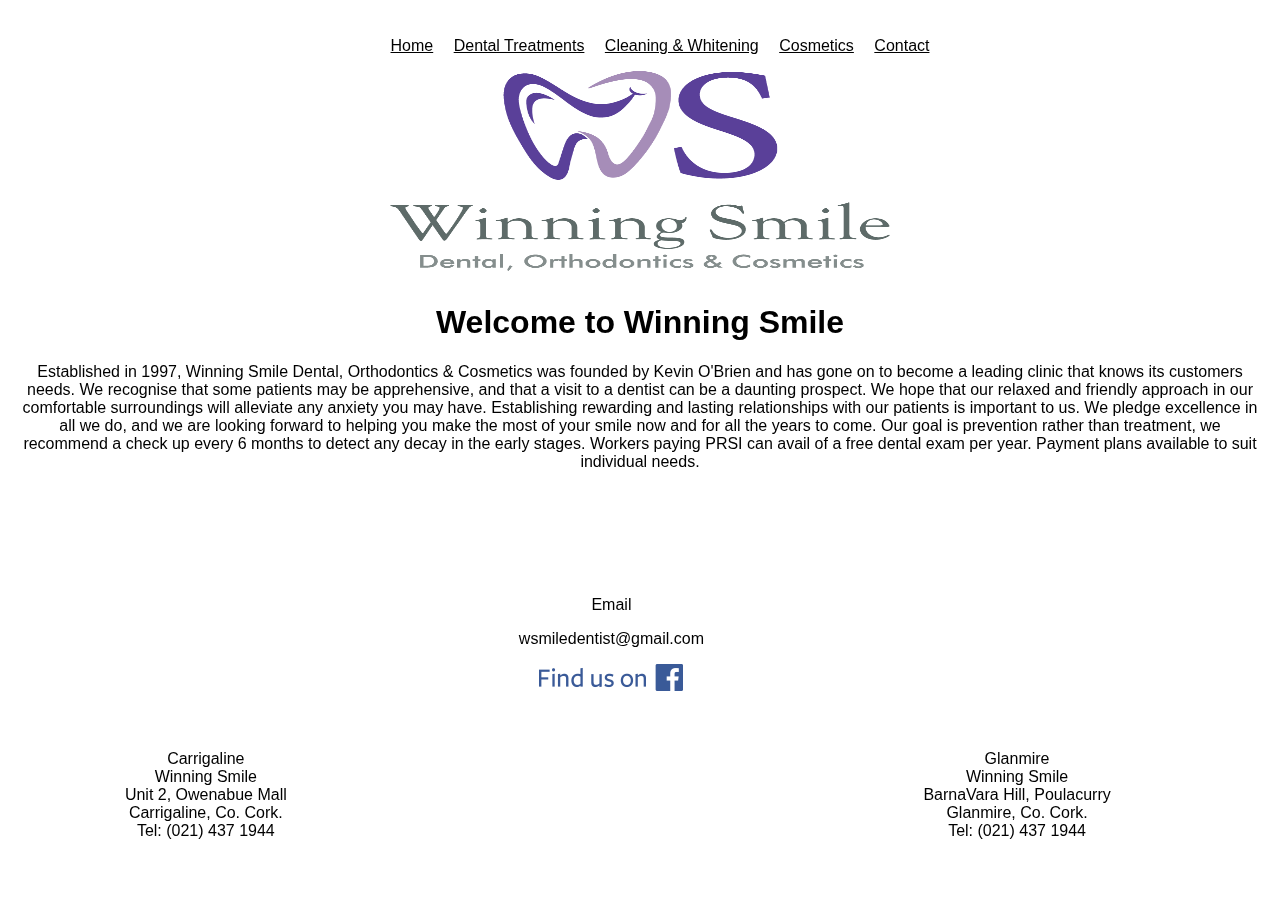
<file: Winning Smile/index.html>
<!DOCTYPE html>
<html>
	<head>
	<!-- Google Analytics -->
<script>
(function(i,s,o,g,r,a,m){i['GoogleAnalyticsObject']=r;i[r]=i[r]||function(){
(i[r].q=i[r].q||[]).push(arguments)},i[r].l=1*new Date();a=s.createElement(o),
m=s.getElementsByTagName(o)[0];a.async=1;a.src=g;m.parentNode.insertBefore(a,m)
})(window,document,'script','https://www.google-analytics.com/analytics.js','ga');

ga('create', 'UA-XXXXX-Y', 'auto');
ga('send', 'pageview');
</script>
<!-- End Google Analytics -->
		<title>Winning Smile</title>
		<link rel="stylesheet" href="style.css" type="text/css" media="screen">
		<link rel="icon" href="favicon.ico" type="image/x-icon" />
		<meta charset="UTF-8">
		<meta name="description" content="Winning Smile">
		<meta name="keywords" content="cork, dentist, teeth">
			
		
	</head>
	<body>
		<div id="header">
			<div id="nav">
				<ul>
					<li><a href="index/index.html">Home</a></li>
					<li><a href="dental/dental.html">Dental Treatments</a></li>
					<li><a href="cleaning/cleaning.html">Cleaning & Whitening</a></li>
					<li><a href="cosmetics/cosmetics.html">Cosmetics</a></li>
					<li><a href="contact/contact.html">Contact</a></li>
				</ul>
				<img src="images/logo.png" alt="Winning Smile logo" width="500" height="200"/>
			</div>
		</div>
		<div id="content">
			<div id="feature">
			<h1> Welcome to Winning Smile </h1>
				<p>Established in 1997, Winning Smile Dental, Orthodontics & Cosmetics was founded by Kevin O'Brien and has gone on to become a leading clinic that knows its customers needs. We recognise that some patients may be apprehensive, and that a visit to a dentist can be a daunting prospect.
			       We hope that our relaxed and friendly approach in our comfortable surroundings will alleviate any anxiety you may have.
				   Establishing rewarding and lasting relationships with our patients is important to us. We pledge excellence in all we do, and we are looking forward to helping you make the most of your smile now and for all the years to come. Our goal is prevention rather than treatment, we recommend a check up every 6 months to detect any decay in the early stages.
				   Workers paying PRSI can avail of a free dental exam per year. Payment plans available to suit individual needs.</p>
				
				</div>
			<div class="article column1">
				<iframe src="https://www.google.com/maps/embed?pb=!1m18!1m12!1m3!1d5852.20382886994!2d-8.397497253902195!3d51.9239461184386!2m3!1f0!2f0!3f0!3m2!1i1024!2i768!4f13.1!3m3!1m2!1s0x48449b031f9462db%3A0xbca0dd7f0cab311c!2sWinning+Smile+Family+Dental+Clinic!5e0!3m2!1sen!2sie!4v1516284834626" width="200" height="150" frameborder="0" style="border:0" allowfullscreen></iframe>
				<p>Carrigaline<br>Winning Smile<br>Unit 2, Owenabue Mall<br>Carrigaline, Co. Cork.<br>Tel: (021) 437 1944</p>
				
			</div>
			<div class="article column2">
				
				<p>Email</p>
				<p>wsmiledentist@gmail.com</p>
				<a href="https://www.facebook.com/Winning-Smile-121252617887448/ target="blank"><img src="images/Facebook.png" alt="Facebook Link Logo"></a>

			</div>
			<div class="article column3">
				<iframe src="https://www.google.com/maps/embed?pb=!1m18!1m12!1m3!1d2460.3389393715483!2d-8.399303283848658!3d51.9277709797064!2m3!1f0!2f0!3f0!3m2!1i1024!2i768!4f13.1!3m3!1m2!1s0x48449b031f9462db%3A0xbca0dd7f0cab311c!2sWinning+Smile+Family+Dental+Clinic!5e0!3m2!1sen!2sie!4v1516284907017" width="200" height="150" frameborder="0" style="border:0" allowfullscreen></iframe>
				<p>Glanmire<br>Winning Smile<br>BarnaVara Hill, Poulacurry<br>Glanmire, Co. Cork.<br>Tel: (021) 437 1944</p>
				
			</div>
		</div>
		<div id="footer">
			
		</div>
	</body>
</html>
</file>
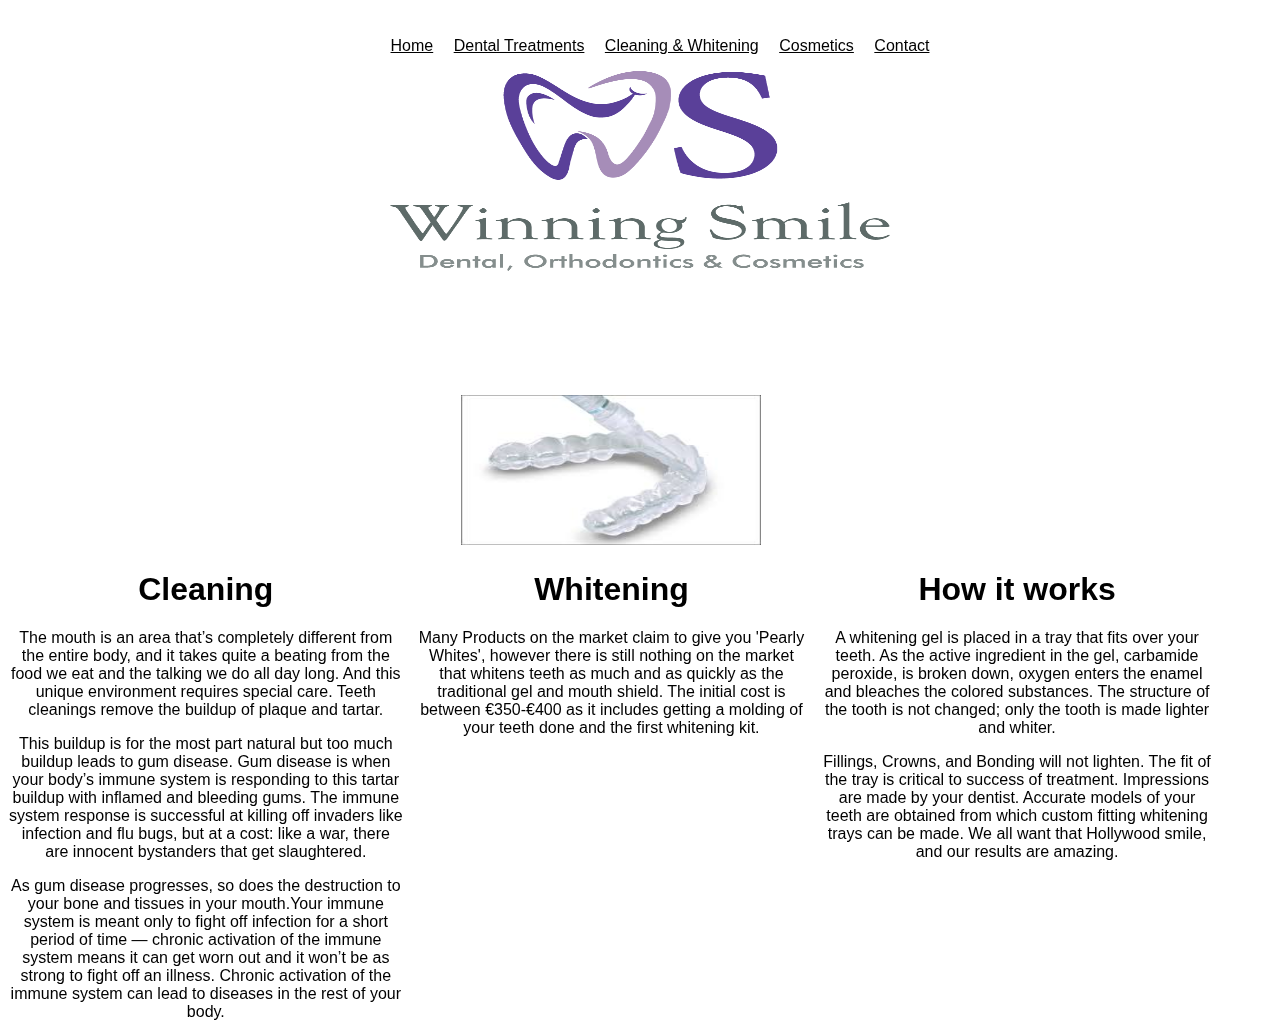
<file: Winning Smile/cleaning/cleaning.html>
<!DOCTYPE html>
<html>
	<head>
	<!-- Google Analytics -->
<script>
(function(i,s,o,g,r,a,m){i['GoogleAnalyticsObject']=r;i[r]=i[r]||function(){
(i[r].q=i[r].q||[]).push(arguments)},i[r].l=1*new Date();a=s.createElement(o),
m=s.getElementsByTagName(o)[0];a.async=1;a.src=g;m.parentNode.insertBefore(a,m)
})(window,document,'script','https://www.google-analytics.com/analytics.js','ga');

ga('create', 'UA-XXXXX-Y', 'auto');
ga('send', 'pageview');
</script>
<!-- End Google Analytics -->
		<title>Winning Smile</title>
		<link rel="stylesheet" href="../style.css" type="text/css" media="screen">
		<link rel="icon" href="../favicon.ico" type="image/x-icon" />
		<meta charset="UTF-8">
		<meta name="description" content="Winning Smile">
		<meta name="keywords" content="cork, dentist, teeth, cleaning, whitening">
			
		
	</head>
	<body>
		<div id="header">
			<div id="nav">
				<ul>
					<li><a href="../index.html">Home</a></li>
					<li><a href="../dental/dental.html">Dental Treatments</a></li>
					<li><a href="/cleaning/cleaning.html">Cleaning & Whitening</a></li>
					<li><a href="../cosmetics/cosmetics.html">Cosmetics</a></li>
					<li><a href="../contact/contact.html">Contact</a></li>
				</ul>
				<img src="../images/logo.png" alt="Winning Smile logo" width="500" height="200"/>
			</div>
		</div>
		<div id="content">
			
			<div class="article column1">
				<iframe width="300" height="150" src="https://www.youtube.com/embed/JCGaulYN4ZM" frameborder="0" alt="What to expect video" allowfullscreen></iframe>
				<h1>Cleaning</h1>
				<p>The mouth is an area that’s completely different from the entire body, and it takes quite a beating from the food we eat and the talking we do all day long. 
				   And this unique environment requires special care. Teeth cleanings remove the buildup of plaque and tartar.</p> <p>This buildup is for the most part natural but too much buildup leads to gum disease.
				   Gum disease is when your body’s immune system is responding to this tartar buildup with inflamed and bleeding gums. The immune system response is successful at killing off invaders like infection and flu bugs, but at a cost: like a war, there are innocent bystanders that get slaughtered.</p> 
				<p>As gum disease progresses, so does the destruction to your bone and tissues in your mouth.Your immune system is meant only to fight off infection for a short period of time — chronic activation of the immune system means it can get worn out and it won’t be as strong to fight off an illness. 
				   Chronic activation of the immune system can lead to diseases in the rest of your body.</p>
				
			</div>
			<div class="article column2">
				
			<img src="../images/tray.jpg" alt="Tray Image" width="300" height="150"/>
				<h1>Whitening</h1>
				<p>Many Products on the market claim to give you 'Pearly Whites', however there is still nothing on the market that whitens teeth as much and as quickly as the traditional gel and mouth shield. 
				 The initial cost is between €350-€400 as it includes getting a molding of your teeth done and the first whitening kit.</p>
			</div>
			<div class="article column3">
				<iframe width="300" height="150" src="https://www.youtube.com/embed/fH-Xpf00vEs" frameborder="0" alt="How It Works Video" allowfullscreen></iframe>
				<h1>How it works</h1>
				<p>A whitening gel is placed in a tray that fits over your teeth. 
				   As the active ingredient in the gel, carbamide peroxide, is broken down, oxygen enters the enamel and bleaches the colored substances. 
				   The structure of the tooth is not changed; only the tooth is made lighter and whiter.</p> 
				   <p>Fillings, Crowns, and Bonding will not lighten.
				   The fit of the tray is critical to success of treatment. Impressions are made by your dentist. Accurate models of your teeth are obtained from which custom fitting whitening trays can be made. 
				   We all want that Hollywood smile, and our results are amazing.</p>
			</div>
		</div>
		<div id="footer">
			
		</div>
	</body>
</html>
</file>
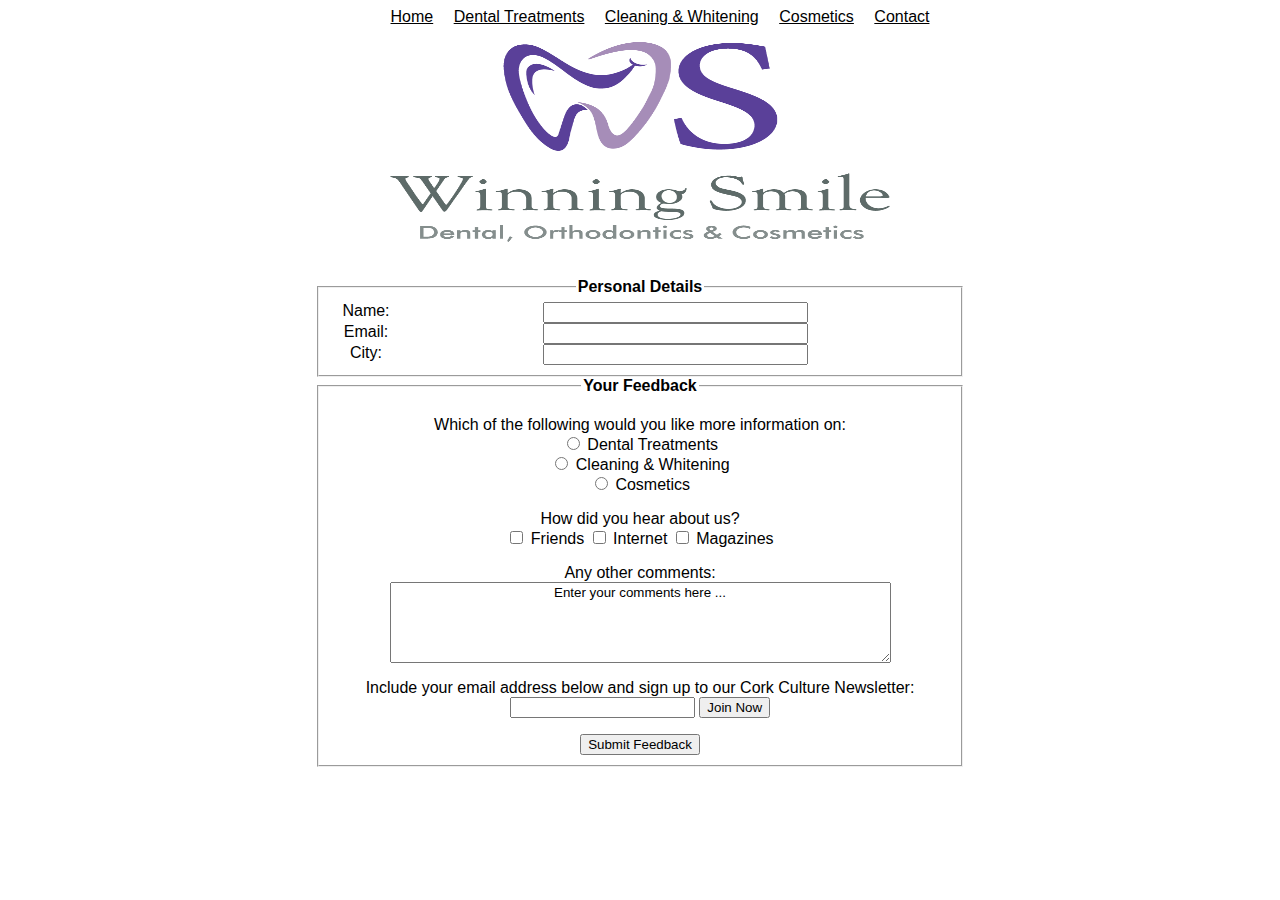
<file: Winning Smile/contact/contact.html>
<!-- Google Analytics -->
<script>
(function(i,s,o,g,r,a,m){i['GoogleAnalyticsObject']=r;i[r]=i[r]||function(){
(i[r].q=i[r].q||[]).push(arguments)},i[r].l=1*new Date();a=s.createElement(o),
m=s.getElementsByTagName(o)[0];a.async=1;a.src=g;m.parentNode.insertBefore(a,m)
})(window,document,'script','https://www.google-analytics.com/analytics.js','ga');

ga('create', 'UA-XXXXX-Y', 'auto');
ga('send', 'pageview');
</script>
<!-- End Google Analytics --><!DOCTYPE html>

<html>
	<head>
		<title>Winning Smile</title>
		<link rel="stylesheet" href="../style.css" type="text/css" media="screen">
		<link rel="icon" href="../favicon.ico" type="image/x-icon" />
	</head>
	
	<body>
		<div id="page">
			<div id="logo">
				<!<img src="../images/logo.png" alt="Winning Smile logo"width="500" height="200"/>
				<link rel="icon" href="../favicon.ico" type="image/x-icon" />
			</div>
			<ul>
					<li><a href="../index.html">Home</a></li>
					<li><a href="../dental/dental.html">Dental Treatments</a></li>
					<li><a href="../cleaning/cleaning.html">Cleaning & Whitening</a></li>
					<li><a href="../cosmetics/cosmetics.html">Cosmetics</a></li>
					<li><a href="/contact/contact.html">Contact</a></li>
				</ul>
				<img src="../images/logo.png" alt="Winning Smile logo"width="500" height="200"/>
		
			<div id = "content">
				<figure>
					<!<img src="../images/contactus.jpg"/>
				</figure>
			</div>
				<!-- Forms -->
				<form action="mailto:colan.barry@corkcoc.ie" method="post">
					<fieldset>
						<legend> Personal Details </legend>
							<label for = "name">  Name: </label> <input type="text" name="name" size="30" maxlength="100"/> <br />
							<label for = "email"> Email: </label> <input type="email" name="email" size="30" maxlength="100"/> <br />
							<label for = "mobile">City: </label> <input type="mobile" name="mobile" size="30" maxlength="100"/> <br />
					</fieldset>
			
					<fieldset>
						<legend> Your Feedback </legend>
							<p>Which of the following would you like more information on: <br />
								<input type="radio" name="interest" value="dental" /> Dental Treatments <br />
								<input type="radio" name="interest" value="cleaning" /> Cleaning & Whitening <br />
								<input type="radio" name="interest" value="cosmetics" /> Cosmetics <br />
							</p>
							<p>How did you hear about us? <br />
								<input type="checkbox" name="survey" value="friends" /> Friends
								<input type="checkbox" name="survey" value="internet" /> Internet
								<input type="checkbox" name="survey" value="magazines" /> Magazines
							</p>
							<p> Any other comments: <br />
							<textarea name="comments" cols="60" rows="5">Enter your comments here ...</textarea>
							</p>
							<p> Include your email address below and sign up to our  Cork Culture Newsletter:
								<br /> <input type="text" name="email">
								<input type="submit" value="Join Now" class = "buttons"/>
							</p>
							<input type="submit" value="Submit Feedback" class = "buttons"/>
					</fieldset>
				</form>
			
		</div>
	</body>
</html>
</file>
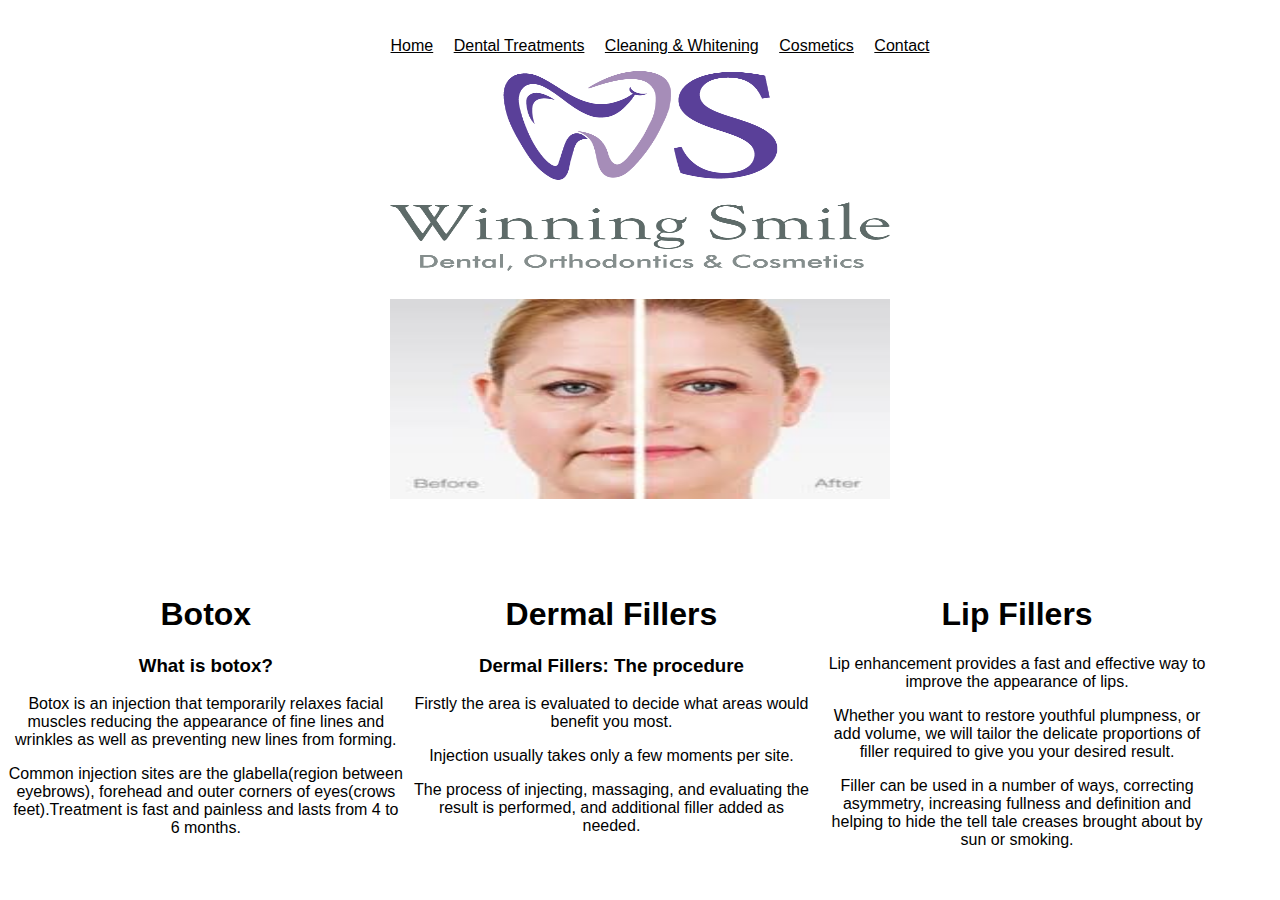
<file: Winning Smile/cosmetics/cosmetics.html>
<!DOCTYPE html>
<html>
	<head>
	<!-- Google Analytics -->
<script>
(function(i,s,o,g,r,a,m){i['GoogleAnalyticsObject']=r;i[r]=i[r]||function(){
(i[r].q=i[r].q||[]).push(arguments)},i[r].l=1*new Date();a=s.createElement(o),
m=s.getElementsByTagName(o)[0];a.async=1;a.src=g;m.parentNode.insertBefore(a,m)
})(window,document,'script','https://www.google-analytics.com/analytics.js','ga');

ga('create', 'UA-XXXXX-Y', 'auto');
ga('send', 'pageview');
</script>
<!-- End Google Analytics -->
		<title>Winning Smile</title>
		<link rel="stylesheet" href="../style.css" type="text/css" media="screen">
		<link rel="icon" href="../favicon.ico" type="image/x-icon" /><meta charset="UTF-8">
		<meta charset="UTF-8">
		<meta name="description" content="Winning Smile">
		<meta name="keywords" content="cork, dentist, cosmetics, botox">
			
		
	</head>
	<body>
		<div id="header">
			<div id="nav">
				<ul>
					<li><a href="../index.html">Home</a></li>
					<li><a href="../dental/dental.html">Dental Treatments</a></li>
					<li><a href="../cleaning/cleaning.html">Cleaning & Whitening</a></li>
					<li><a href="/cosmetics/cosmetics.html">Cosmetics</a></li>
					<li><a href="../contact/contact.html">Contact</a></li>
				</ul>
				<img src="../images/logo.png" alt="Winning Smile logo" width="500" height="200"/>
			</div>
		</div>
		<div id="content">
			<div id="feature">
				<p><img src="../images/botox.jpg" alt="Botox Image" width="500" height="200"/></p>
			</div>
			<div class="article column1">
				<h1>Botox</h1>
				<h3>What is botox?</h3>
				<p>Botox is an injection that temporarily relaxes facial muscles reducing the appearance of fine lines and wrinkles as well as preventing new lines from forming.</p> 
				<p>Common injection sites are the glabella(region between eyebrows), forehead and outer corners of eyes(crows feet).Treatment is fast and painless and lasts from 4 to 6 months.</p>
			</div>
			<div class="article column2">
				<h1>Dermal Fillers</h1>
				<h3>Dermal Fillers: The procedure</h3>
				<p>Firstly the area is evaluated to decide what areas would benefit you most.</p>
				<p>Injection usually takes only a few moments per site.</p>
				<p>The process of injecting, massaging, and evaluating the result is performed, and additional filler added as needed.</p>
			</div>
			<div class="article column3">
				<h1>Lip Fillers</h1>
				<p>Lip enhancement provides a fast and effective way to improve the appearance of lips.</p>
				<p>Whether you want to restore youthful plumpness, or add volume, we will tailor the delicate proportions of filler required to give you your desired result.</p>
				<p>Filler can be used in a number of ways, correcting asymmetry, increasing fullness and definition and helping to hide the tell tale creases brought about by sun or smoking.</p>
			</div>
		</div>
		
	</body>
</html>
</file>
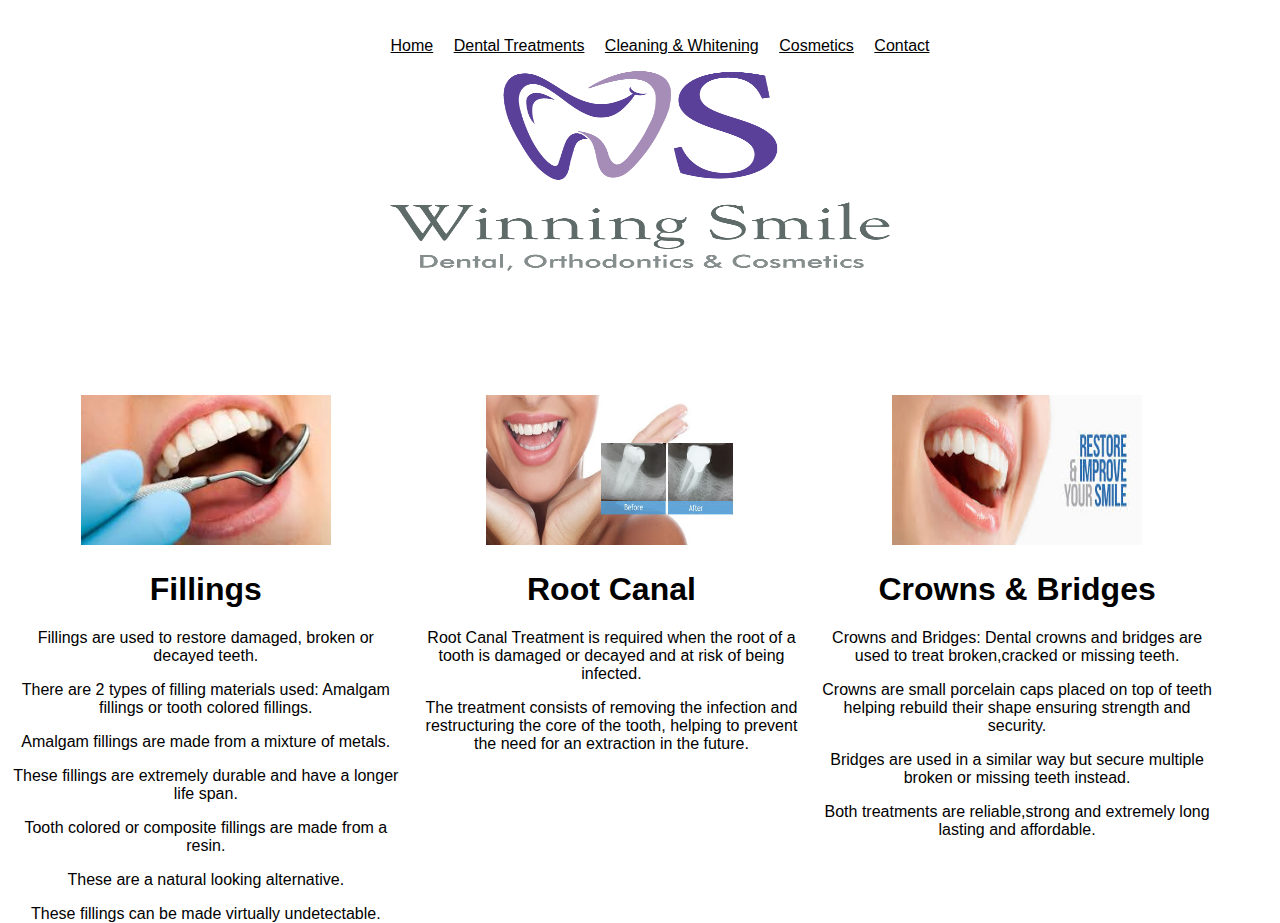
<file: Winning Smile/dental/dental.html>
<!DOCTYPE html>
<html>
	<head>
	<!-- Google Analytics -->
<script>
(function(i,s,o,g,r,a,m){i['GoogleAnalyticsObject']=r;i[r]=i[r]||function(){
(i[r].q=i[r].q||[]).push(arguments)},i[r].l=1*new Date();a=s.createElement(o),
m=s.getElementsByTagName(o)[0];a.async=1;a.src=g;m.parentNode.insertBefore(a,m)
})(window,document,'script','https://www.google-analytics.com/analytics.js','ga');

ga('create', 'UA-XXXXX-Y', 'auto');
ga('send', 'pageview');
</script>
<!-- End Google Analytics -->
		<title>Winning Smile</title>
		<link rel="stylesheet" href="../style.css" type="text/css" media="screen">
		<link rel="icon" href="../favicon.ico" type="image/x-icon" />
		<meta charset="UTF-8">
		<meta name="description" content="Winning Smile">
		<meta name="keywords" content="cork, dentist, teeth, dental, treatments">
			
		
	</head>
	<body>
		<div id="header">
			<div id="nav">
				<ul>
					<li><a href="../index.html">Home</a></li>
					<li><a href="/dental/dental.html">Dental Treatments</a></li>
					<li><a href="../cleaning/cleaning.html">Cleaning & Whitening</a></li>
					<li><a href="../cosmetics/cosmetics.html">Cosmetics</a></li>
					<li><a href="../contact/contact.html">Contact</a></li>
				</ul>
				<img src="../images/logo.png" alt="Winning Smile logo" width="500" height="200"/>
			</div>
		</div>
		<div id="content">
			<div class="article column1">
			<img src="../images/fillings.jpg" alt="Fillings Image" width="250" height="150">
				<h1>Fillings</h1>
				<p>Fillings are used to restore damaged, broken or decayed teeth.</p> 
				<p>There are 2 types of filling materials used: Amalgam fillings or tooth colored fillings.</p> 
				<p>Amalgam fillings are made from a mixture of metals.</p> 
				<p>These fillings are extremely durable and have a longer life span.</p> 
				<p>Tooth colored or composite fillings are made from a resin.</p> 
				<p>These are a natural looking alternative.</p> 
				<p>These fillings can be made virtually undetectable.</p>
			
			</div>
			<div class="article column2">
			<img src="../images/rootcanal.jpg" alt="Root Canal Image" width="250" height="150">
				<h1>Root Canal</h1>
				<p>Root Canal Treatment is required when the root of a tooth is damaged or decayed and at risk of being infected.</p> 
				<p>The treatment consists of removing the infection and restructuring the core of the tooth, helping to prevent the need for an extraction in the future.</p>
			</div>
			<div class="article column3">
			<img src="../images/crown.jpg" alt="Crown Image" width="250" height="150">
			<h1>Crowns & Bridges</h1>
				<p>Crowns and Bridges: Dental crowns and bridges are used to treat broken,cracked or missing teeth.</p>
				<p>Crowns are small porcelain caps placed on top of teeth helping rebuild their shape ensuring strength and security.</p>
				<p>Bridges are used in a similar way but secure multiple broken or missing teeth instead.</p>
				<p>Both treatments are reliable,strong and extremely long lasting and affordable.</p>
			</div>
			
		</div>
		<div id="footer">
			
		</div>
	</body>
</html>
</file>
<file: Winning Smile/style.css>
* {
				font-family: Arial, Verdana, sans-serif;
				color: #000000;
				text-align: center;}
			body
				width: 90%;
				margin: 0 auto;}
			#content {
				overflow: auto;}
			#nav, #feature, #footer {
				margin: 1%;}
			.column1, .column2, .column3 {
				background-color: #d11010;
				width: 31.3%;
				float: left;
				margin: 100px 10px 0px 0px;}
			li {
				display: inline;
				padding: 0.5em;}
			#nav, #footer {
				background-color: ##ffffff;
				padding: 0.5em 0;}
			#feature, .article {
				height: 10em;
				margin-bottom: 1em;
				background-color: #ffffff;}
		
			/* Additional styles for the forms */
label {
	float: left;
	width: 70px;}
br {
	clear: left;}	
form {
	padding: 20px 0 20px 0;
	width: 650px;
	margin: 0 auto;}
legend {
	font-weight: bold;}
.btn-work {
    width: 250px;
    height: 50px;
    margin: 0 auto;
    padding: 0;
    display: inline-block;
    line-height: 50px;
    text-align: center;
}
</file>
